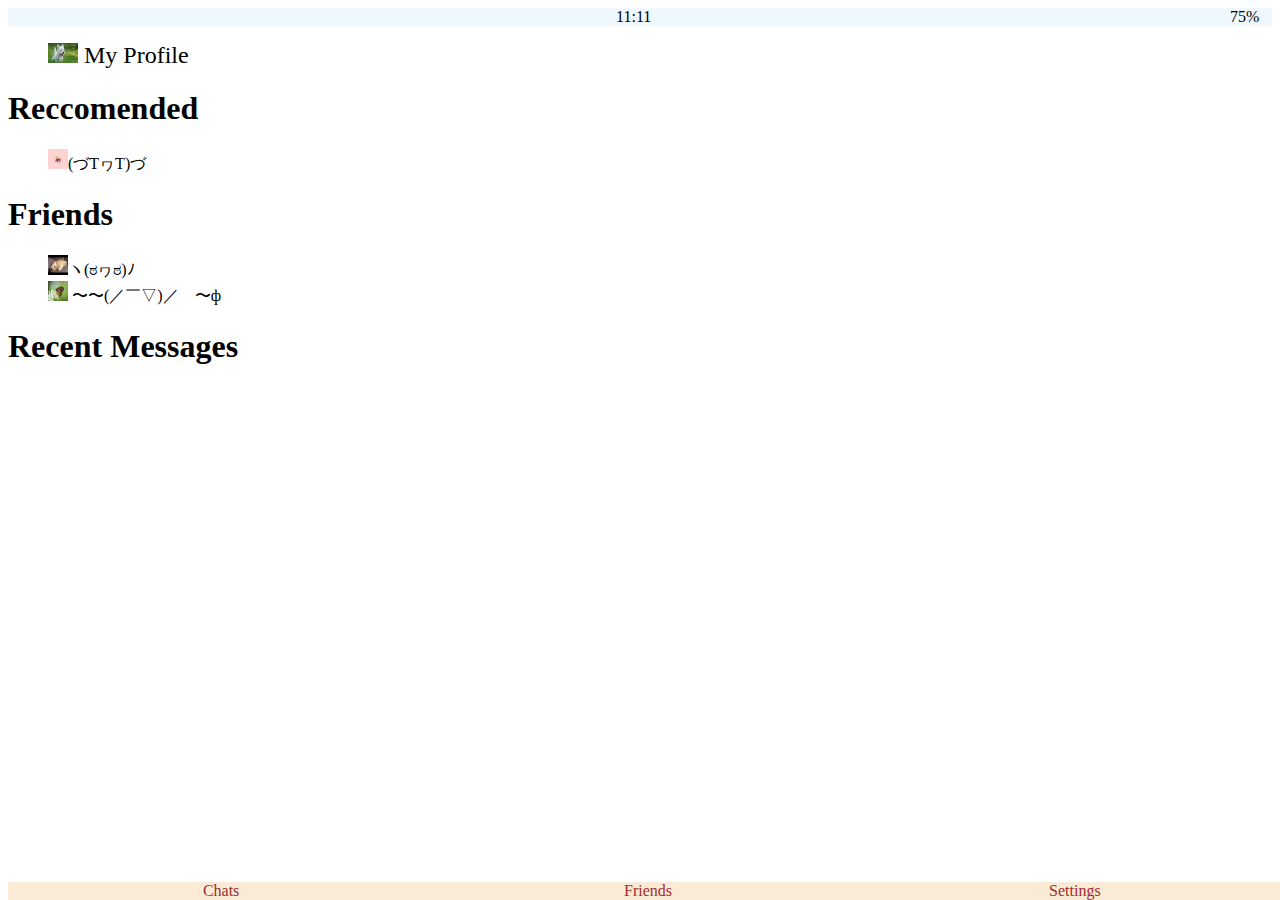
<file: index.html>
<html> 
    <head>
        <link rel="stylesheet" href="https://use.fontawesome.com/releases/v5.7.2/css/all.css" integrity="sha384-fnmOCqbTlWIlj8LyTjo7mOUStjsKC4pOpQbqyi7RrhN7udi9RwhKkMHpvLbHG9Sr" crossorigin="anonymous">
        <title>Friends</title>
        <link rel="stylesheet" href="Kakao.css">
    </head>
    <body> 
        <header class="top-header">
            <div class= "header-top">
                <div class="header_column">
                    <i class="fas fa-plane"></i>
                    <i class="fas fa-wifi"></i>
                </div>
                <div class="header_column"> 11:11 </div>
                <div class="header_column">
                    <i class="fab fa-bluetooth-b"></i>
                    75%
                    <i class="fas fa-battery-three-quarters"></i> 
                </div>
            </div>    
        </header>
        <main>
            <ul>
                <li class="text_size"><img src="img/westie_1.jpg" height="20" width="30"> My Profile </li></ul>
            <h1> Reccomended</h1>
            <ul>
                <li><img src="img/giphy.gif" height="20" width="20">(づTヮT)づ </li>
            </ul>
            <h1>Friends</h1>
            <ul>
                <li><img src="img/cat.jpg" height="20" width="20">ヽ(ಠヮಠ)ﾉ </li>
                <li><img src="img/butterf;y.jpg" height="20" width="20"> 〜〜(／￣▽)／　〜ф </li>
            </ul>
            <h1> Recent Messages</h1>
        </main>
        <nav class="tab-bar">
            <a href="Kakao_Chats_page.html"class="tab-bar__tab">
                <i class="fas fa-comment"></i>
                <span>Chats</span>
            </a>
            <a href="index.html"class="tab-bar__tab tab-bar__tab--selected">
                <i class="fas fa-user"></i>
                <span> Friends</span>
            </a>
            <a href="more.html"class="tab-bar__tab">
                <i class="fas fa-ellipsis-h"></i>
                <span>Settings</span>
            </a>
        </nav>
    </body>
</html>
</file>
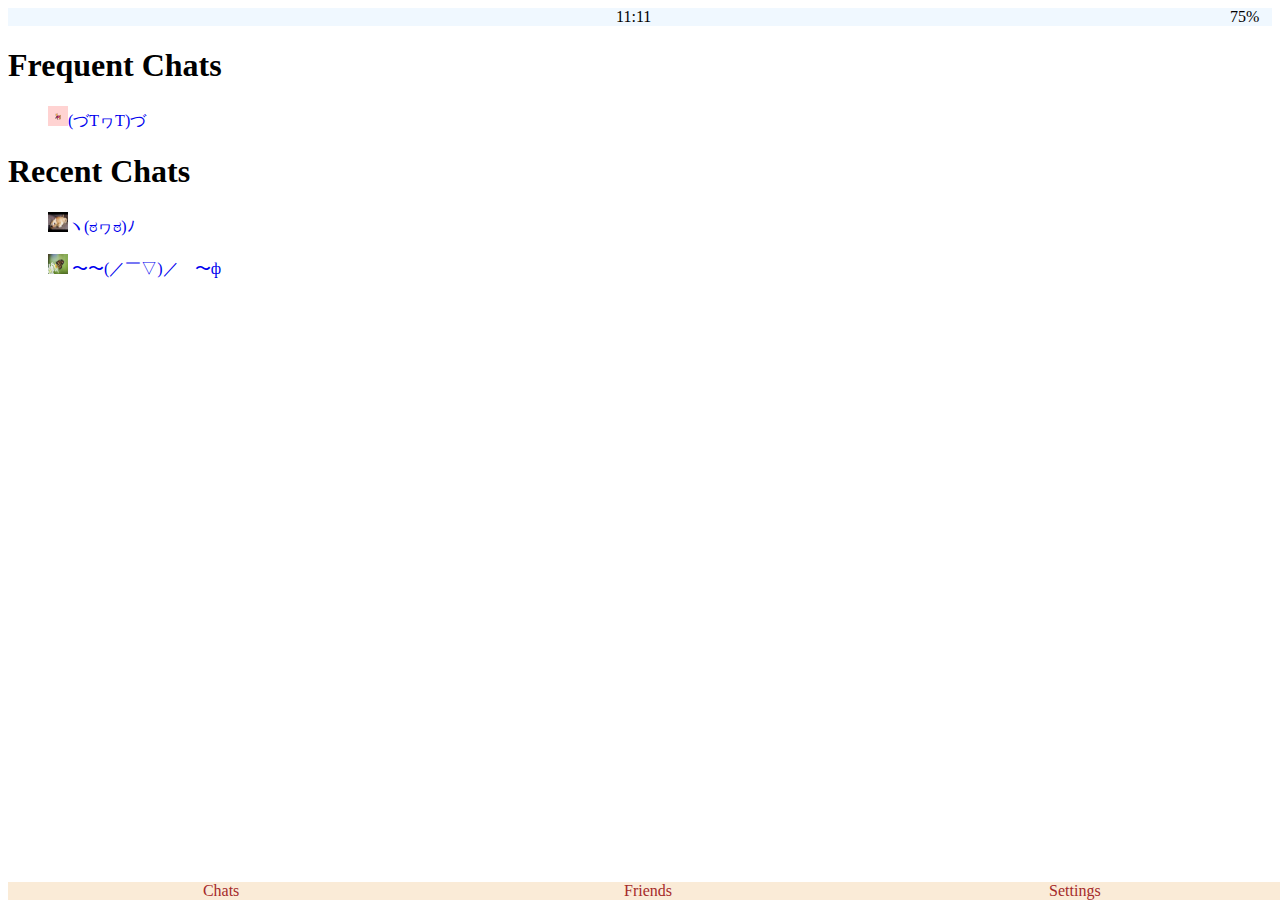
<file: Kakao_Chats_page.html>
<html>
    <head>
        <link rel="stylesheet" href="https://use.fontawesome.com/releases/v5.7.2/css/all.css" integrity="sha384-fnmOCqbTlWIlj8LyTjo7mOUStjsKC4pOpQbqyi7RrhN7udi9RwhKkMHpvLbHG9Sr" crossorigin="anonymous">
        <title>Chat Groups</title>
        <link rel="stylesheet" href="Kakao.css">
    </head>
    <body>
        <header class="top-header">
            <div class= "header-top">
                <div class="header_column">
                    <i class="fas fa-plane"></i>
                    <i class="fas fa-wifi"></i>
                </div>
                <div class="header_column"> 11:11 </div>
                <div class="header_column">
                    <i class="fab fa-bluetooth-b"></i>
                    75%
                    <i class="fas fa-battery-three-quarters"></i> 
                </div>
            </div>
        </header>
        <h1>Frequent Chats</h1>
        <ul>
            <a href="Kakao_Individual_chat_page.html">
                <li><img src="img/giphy.gif" height="20" width="20">(づTヮT)づ </li>
            </a>
        </ul>
        <h1>Recent Chats</h1>
        <ul>
            <a href="Kakao_Individual_chat_page.html">
                <li><img src="img/cat.jpg" height="20" width="20">ヽ(ಠヮಠ)ﾉ </li>
            </a>
        </ul>
        <ul>

            <a href="Kakao_Individual_chat_page.html">
                <li><img src="img/butterf;y.jpg" height="20" width="20"> 〜〜(／￣▽)／　〜ф </li>
            </a>
        </ul>
        <nav class="tab-bar">
            <a href="Kakao_Chats_page.html"class="tab-bar__tab tab-bar__tab--selected">
                <i class="fas fa-comment"></i>
                <span>Chats</span>
            </a>
            <a href="index.html"class="tab-bar__tab">
                <i class="fas fa-user"></i>
                <span> Friends</span>
            </a>
            <a href="more.html" class="tab-bar__tab">
                <i class="fas fa-ellipsis-h"></i>
                <span>Settings</span>
            </a>

        </nav>    
    </body>
</html>
</file>
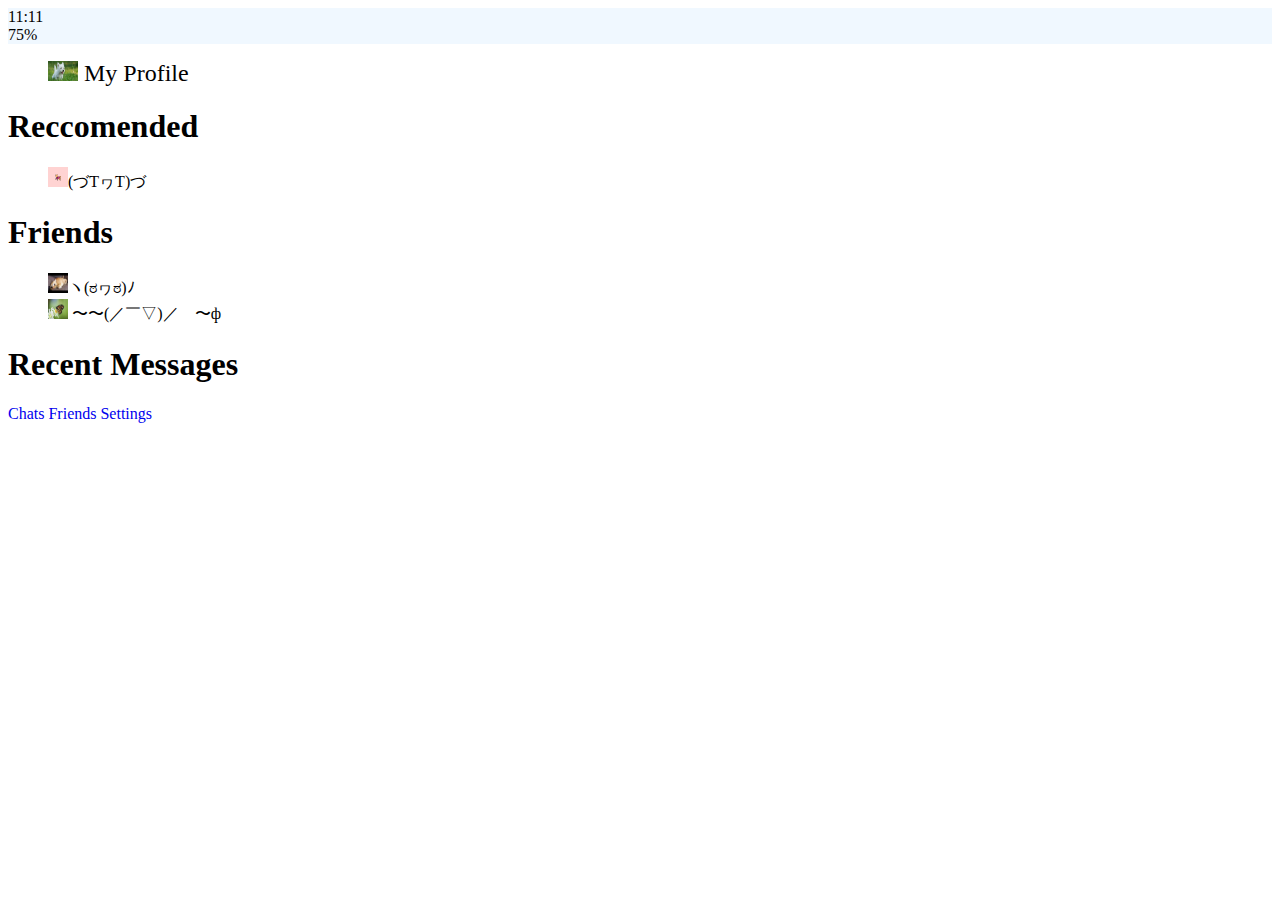
<file: Kakao_Friends_page.html>
<html> 
    <head>
        <link rel="stylesheet" href="https://use.fontawesome.com/releases/v5.7.2/css/all.css" integrity="sha384-fnmOCqbTlWIlj8LyTjo7mOUStjsKC4pOpQbqyi7RrhN7udi9RwhKkMHpvLbHG9Sr" crossorigin="anonymous">
        <title>Friends</title>
        <link rel="stylesheet" href="Kakao.css">
        <body> 
            <header class="top-header">
                <div class="header_left">
                    <i class="fas fa-plane"></i>
                    <i class="fas fa-wifi"></i>
                </div>
                <div class="header_center"> 11:11 </div>
                <div class="header_right">
                    <i class="fab fa-bluetooth-b"></i>
                    75%
                    <i class="fas fa-battery-three-quarters"></i> 
                </div>
            </header>
            <main>
                <ul>
                    <li class="text_size"><img src="img/westie_1.jpg" height="20" width="30"> My Profile </li></ul>
                <h1> Reccomended</h1>
                <ul>
                    <li><img src="img/giphy.gif" height="20" width="20">(づTヮT)づ </li>
                </ul>
                <h1>Friends</h1>
                <ul>
                    <li><img src="img/cat.jpg" height="20" width="20">ヽ(ಠヮಠ)ﾉ </li>
                    <li><img src="img/butterf;y.jpg" height="20" width="20"> 〜〜(／￣▽)／　〜ф </li>
                </ul>
                <h1> Recent Messages</h1>
            </main>
            <nav><a href="Kakao_Chats_page.html">
                <i class="fas fa-comment"></i>
                <span>Chats</span>
                </a>
                <a href="Kakao_Friends_page.html">
                    <i class="fas fa-user"></i>
                    <span> Friends</span>
                </a>
                <a href="Kakao_Setting_page.html">
                    <i class="fas fa-ellipsis-h"></i>
                    <span>Settings</span>
                </a>

            </nav>
        </body>
    </head>
</html>
</file>
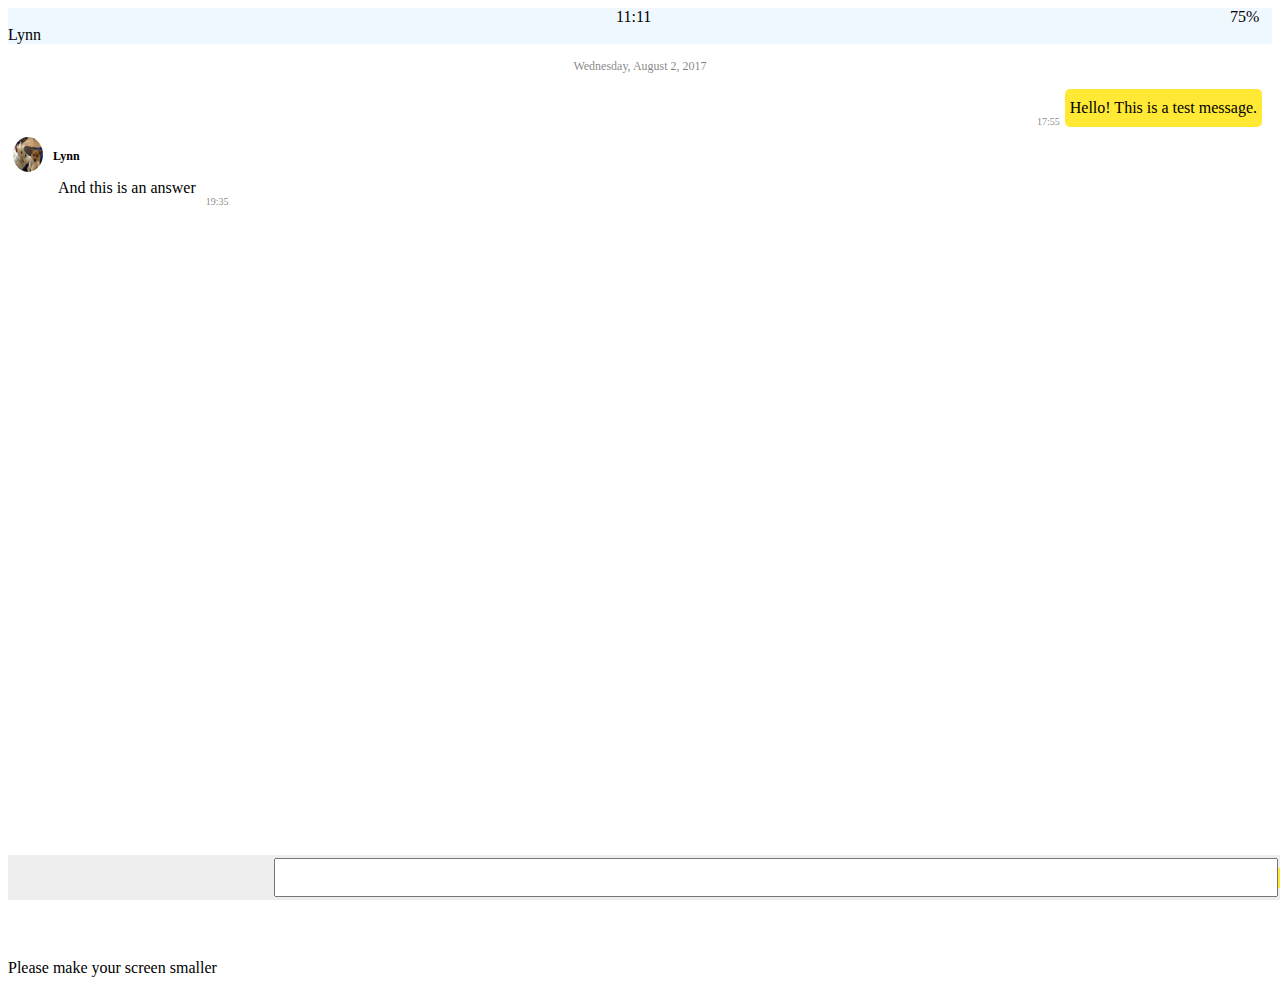
<file: Kakao_Individual_chat_page.html>
<!DOCTYPE html>
<html lang="en">
    <head>
        <meta charset="UTF-8">
        <meta name="viewport" content="width=device-width, initial-scale=1.0">
        <meta http-equiv="X-UA-Compatible" content="ie=edge">
        <link rel="stylesheet" href="https://use.fontawesome.com/releases/v5.7.2/css/all.css" integrity="sha384-fnmOCqbTlWIlj8LyTjo7mOUStjsKC4pOpQbqyi7RrhN7udi9RwhKkMHpvLbHG9Sr" crossorigin="anonymous">
        <title>Chat</title>
        <link rel="stylesheet" href="Kakao.css">
    </head>
    <body class="body-chat">
        <header class="top-header">
            <div class= "header-top">
                <div class="header_column">
                    <i class="fas fa-plane"></i>
                    <i class="fas fa-wifi"></i>
                </div>
                <div class="header_column"> 11:11 </div>
                <div class="header_column">
                    <i class="fab fa-bluetooth-b"></i>
                    75%
                    <i class="fas fa-battery-three-quarters"></i> 
                </div>
            </div>  
            <div class="header_bottom">
                <div class="header_column">
                    <a href="Kakao_Chats_page.html">
                        <i class="fa fa-chevron-left fa-lg"></i>
                    </a>
                </div>
                <div class="header__column">
                    <span class="header_column">Lynn</span>
                </div>
            </div>
        </header>
        <main class="chat">
            <div class="date-divider">
                <span class="date-divider__text">Wednesday, August 2, 2017</span>
            </div>
            <div class="chat__message chat__message-from-me">
                <span class="chat__message-time">17:55</span>
                <span class="chat__message-body">
                    Hello! This is a test message.
                </span>
            </div>
            <div class="chat__message chat__message--to-me">
                <img src="img/Predlody2.jpg" height"20" width="30"> 
                <div class="chat__message-center">
                    <h3 class="chat__message-username">Lynn</h3>
                    <span class="chat__message-body">
                        And this is an answer
                    </span>
                </div>
                <span class="chat__message-time">19:35</span>
            </div>
        </main>
        <div class="type-message">
            <i class="fa fa-plus fa-lg"></i>
            <div class="type-message__input">
                <input type="text">
                <i class="fa fa-smile-o fa-lg"></i>
                <span class="record-message">
                    <i class="fa fa-microphone fa-lg"></i>
                </span>
            </div>
        </div>
        <div class="bigScreenText">
            <span>Please make your screen smaller</span>
        </div>
    </body>
</html>
</file>
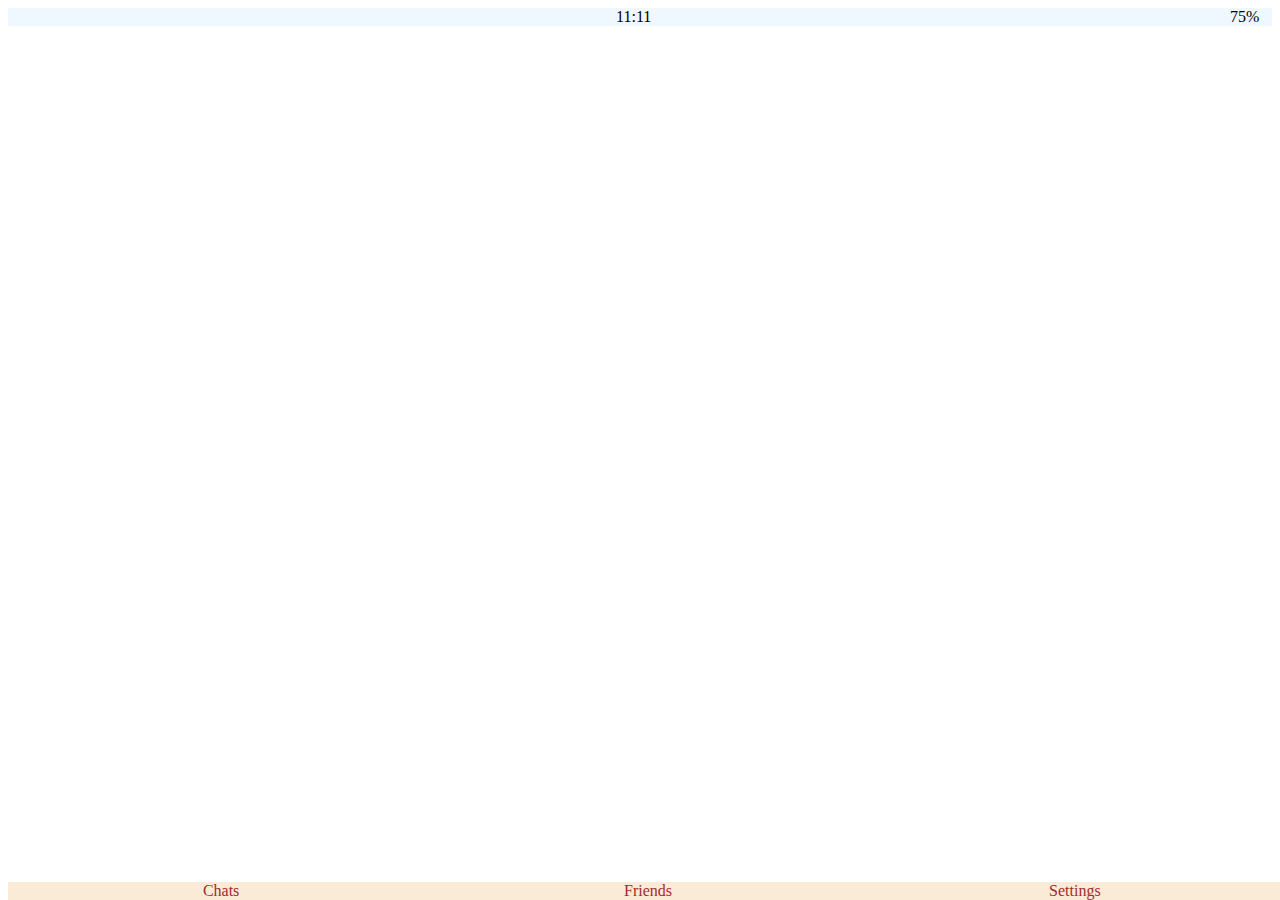
<file: Kakao_Setting_page.html>
<html> 
    <head>
        <link rel="stylesheet" href="https://use.fontawesome.com/releases/v5.7.2/css/all.css" integrity="sha384-fnmOCqbTlWIlj8LyTjo7mOUStjsKC4pOpQbqyi7RrhN7udi9RwhKkMHpvLbHG9Sr" crossorigin="anonymous">
        <title>Friends</title>
        <link rel="stylesheet" href="Kakao.css">
    </head>
    <body> 
        <header class="top-header">
            <div class= "header-top">
                <div class="header_column">
                    <i class="fas fa-plane"></i>
                    <i class="fas fa-wifi"></i>
                </div>
                <div class="header_column"> 11:11 </div>
                <div class="header_column">
                    <i class="fab fa-bluetooth-b"></i>
                    75%
                    <i class="fas fa-battery-three-quarters"></i> 
                </div>
            </div>    
        </header>
        <nav class= "tab-bar">
            <a href="Kakao_Chats_page.html"class="tab-bar__tab">
            <i class="fas fa-comment"></i>
            <span>Chats</span>
            </a>
            <a href="index.html"class="tab-bar__tab">
                <i class="fas fa-user"></i>
                <span> Friends</span>
            </a>
            <a href="Kakao_Setting_page.html"class="tab-bar__tab tab-bar__tab--selected">
                <i class="fas fa-ellipsis-h"></i>
                <span>Settings</span>
            </a>

        </nav>    
    </body>
</html>
</file>
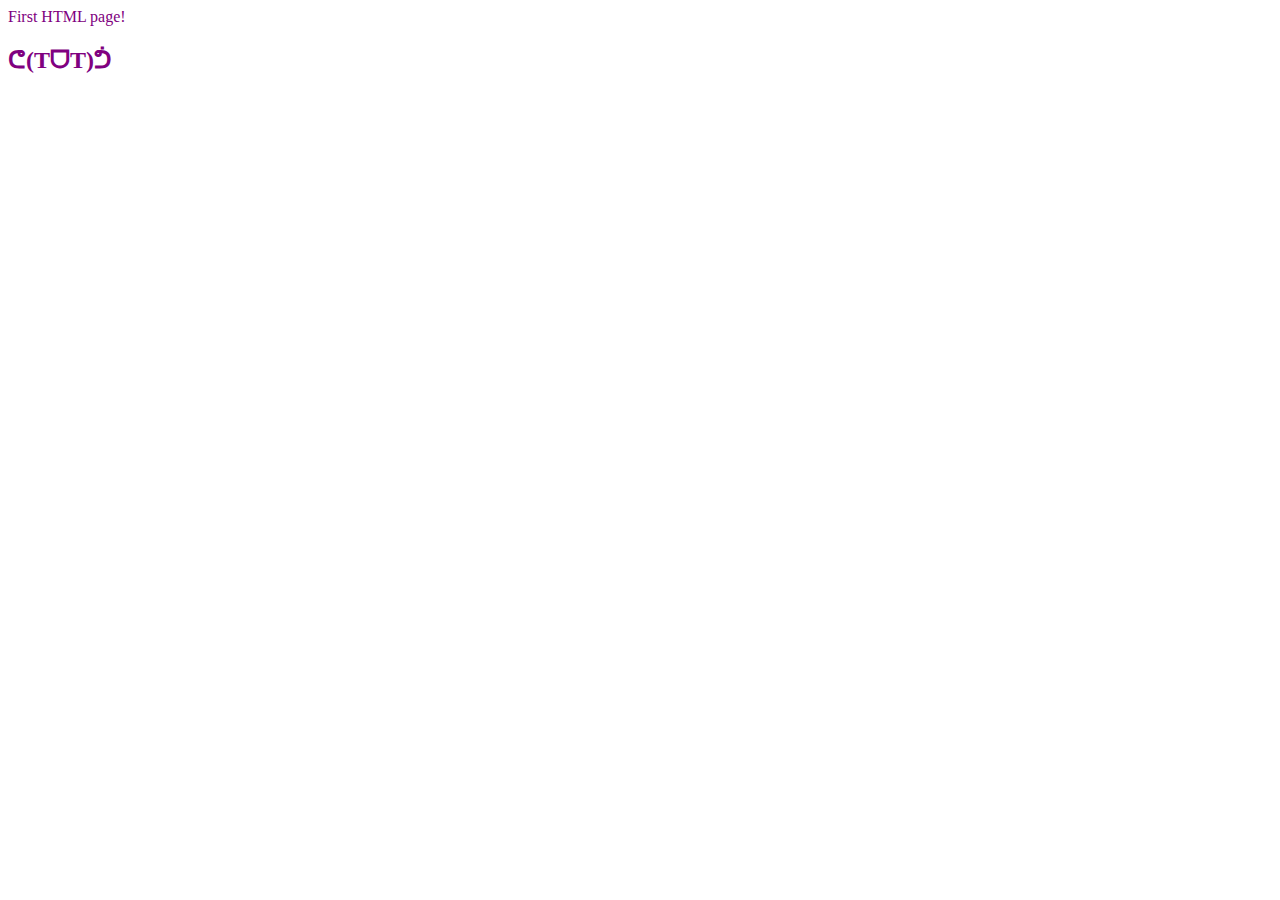
<file: practice.html>
<html>
    <head>
        <title>HTML page</title>
        <link rel="stylesheet" href="style.css">
    </head>
    <body> 
        <p class="colorful">First HTML page!</p>
        <h2 class="colorful">ᕦ(TᗜT)ᕥ</h2>
    </body>
</html>
</file>
<file: Kakao.css>
@import 'Chat.css';
@import 'more.css';
body {
    background-image: url("https://i.pinimg.com/originals/9c/ce/d3/9cced3264a1e7b144467f506923ebb0b.jpg");
    background-size:cover;
}
a:link{
    text-decoration: none;
} 
.text_size{
    font-size: 150%;
}
ul {
    list-style-type:none;
}
.top-header .header-top{
    text-align: left;
    display:flex;
}
.top-header .header_column{
    width: 33%;

}
.top-header .header_column:last-child{
    text-align:right;
}

.top-header .header_column:nth-child(2) {
    text-align:center;
}
.top-header{
    background-color: aliceblue;
    color: black;
}

.tab-bar {
    background-color:antiquewhite;
    position: fixed;
    bottom:0;
    width: 100%;
    display:flex;
    justify-content: space-between;
    padding:10px 30 px 5px 30 px;
}
.tab-bar .tab-bar__tab {
    display:flex;
    align-items: center;
    flex-direction: column;
    text-decoration: none;
    color: brown;
    transition: transform .3s linear;
    width: 33.3%;
}

.bottom-header .header-bottom{
    text-align:left;
    display:flex;
}
.bottom-header .bottom_column{
    width: 33%;
}
.bottom-header .bottom_column:last-child{
    text-align:center;
}

.bottom-header{
    background-color: aliceblue;
    color: black;
}
</file>
<file: style.css>
p{color:aquamarine;
}
h2{ color:paleturquoise;
}
.colorful{
    color:purple;
}
</file>
